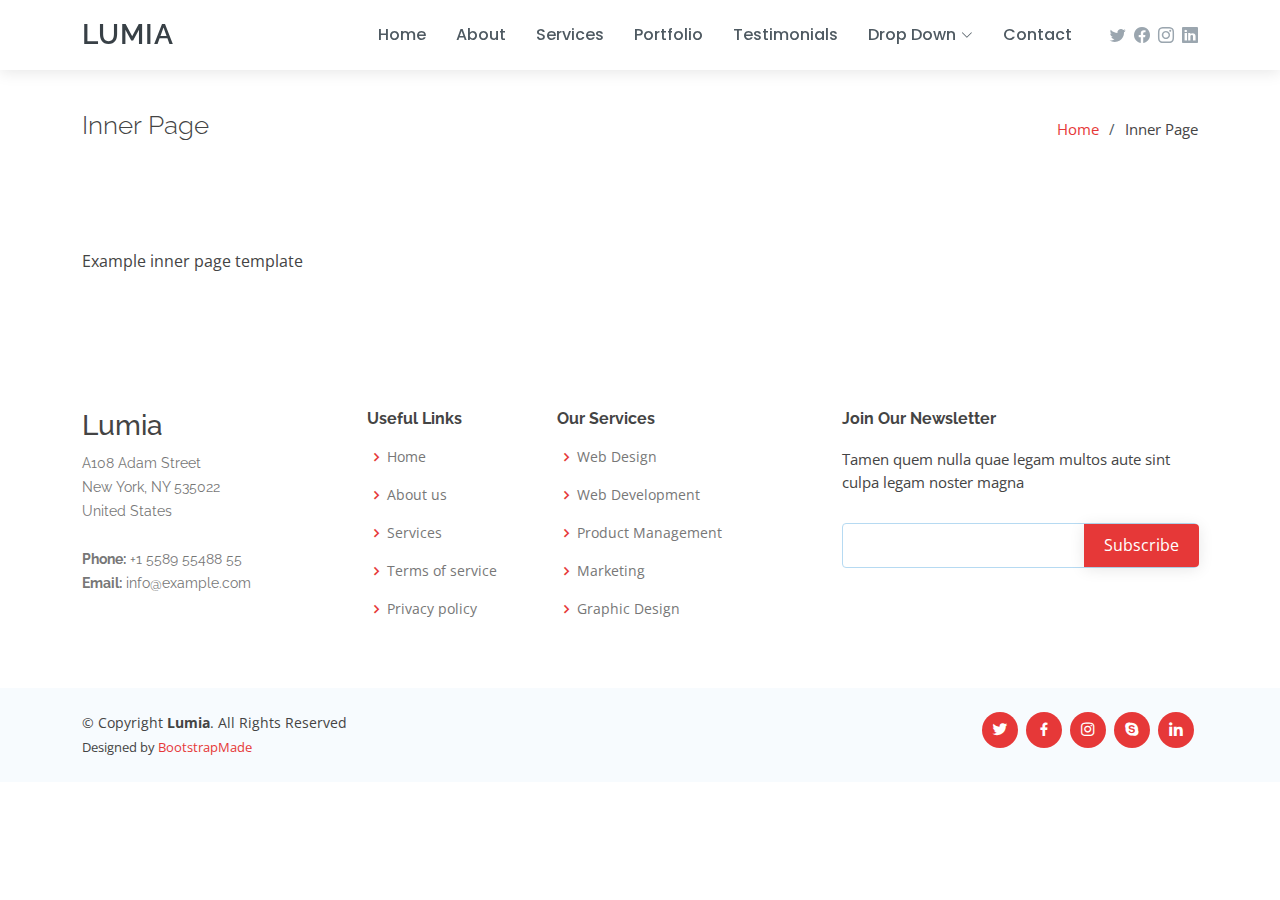
<file: inner-page.html>
<!DOCTYPE html>
<html lang="en">

<head>
  <meta charset="utf-8">
  <meta content="width=device-width, initial-scale=1.0" name="viewport">

  <title>Inner Page - Lumia Bootstrap Template</title>
  <meta content="" name="description">
  <meta content="" name="keywords">

  <!-- Favicons -->
  <link href="assets/img/favicon.png" rel="icon">
  <link href="assets/img/apple-touch-icon.png" rel="apple-touch-icon">

  <!-- Google Fonts -->
  <link href="https://fonts.googleapis.com/css?family=Open+Sans:300,300i,400,400i,600,600i,700,700i|Raleway:300,300i,400,400i,500,500i,600,600i,700,700i|Poppins:300,300i,400,400i,500,500i,600,600i,700,700i" rel="stylesheet">

  <!-- Vendor CSS Files -->
  <link href="assets/vendor/bootstrap/css/bootstrap.min.css" rel="stylesheet">
  <link href="assets/vendor/bootstrap-icons/bootstrap-icons.css" rel="stylesheet">
  <link href="assets/vendor/boxicons/css/boxicons.min.css" rel="stylesheet">
  <link href="assets/vendor/glightbox/css/glightbox.min.css" rel="stylesheet">
  <link href="assets/vendor/swiper/swiper-bundle.min.css" rel="stylesheet">

  <!-- Template Main CSS File -->
  <link href="assets/css/style.css" rel="stylesheet">

  <!-- =======================================================
  * Template Name: Lumia - v4.7.0
  * Template URL: https://bootstrapmade.com/lumia-bootstrap-business-template/
  * Author: BootstrapMade.com
  * License: https://bootstrapmade.com/license/
  ======================================================== -->
</head>

<body>

  <!-- ======= Header ======= -->
  <header id="header" class="fixed-top d-flex align-items-center">
    <div class="container d-flex align-items-center">

      <div class="logo me-auto">
        <h1><a href="index.html">Lumia</a></h1>
        <!-- Uncomment below if you prefer to use an image logo -->
        <!-- <a href="index.html"><img src="assets/img/logo.png" alt="" class="img-fluid"></a>-->
      </div>

      <nav id="navbar" class="navbar order-last order-lg-0">
        <ul>
          <li><a class="nav-link scrollto " href="#hero">Home</a></li>
          <li><a class="nav-link scrollto" href="#about">About</a></li>
          <li><a class="nav-link scrollto" href="#services">Services</a></li>
          <li><a class="nav-link scrollto " href="#portfolio">Portfolio</a></li>
          <li><a class="nav-link scrollto" href="#testimonials">Testimonials</a></li>
          <li class="dropdown"><a href="#"><span>Drop Down</span> <i class="bi bi-chevron-down"></i></a>
            <ul>
              <li><a href="#">Drop Down 1</a></li>
              <li class="dropdown"><a href="#"><span>Deep Drop Down</span> <i class="bi bi-chevron-right"></i></a>
                <ul>
                  <li><a href="#">Deep Drop Down 1</a></li>
                  <li><a href="#">Deep Drop Down 2</a></li>
                  <li><a href="#">Deep Drop Down 3</a></li>
                  <li><a href="#">Deep Drop Down 4</a></li>
                  <li><a href="#">Deep Drop Down 5</a></li>
                </ul>
              </li>
              <li><a href="#">Drop Down 2</a></li>
              <li><a href="#">Drop Down 3</a></li>
              <li><a href="#">Drop Down 4</a></li>
            </ul>
          </li>
          <li><a class="nav-link scrollto" href="#contact">Contact</a></li>
        </ul>
        <i class="bi bi-list mobile-nav-toggle"></i>
      </nav><!-- .navbar -->

      <div class="header-social-links d-flex align-items-center">
        <a href="#" class="twitter"><i class="bi bi-twitter"></i></a>
        <a href="#" class="facebook"><i class="bi bi-facebook"></i></a>
        <a href="#" class="instagram"><i class="bi bi-instagram"></i></a>
        <a href="#" class="linkedin"><i class="bi bi-linkedin"></i></i></a>
      </div>

    </div>
  </header><!-- End Header -->

  <main id="main">

    <!-- ======= Breadcrumbs ======= -->
    <section class="breadcrumbs">
      <div class="container">

        <div class="d-flex justify-content-between align-items-center">
          <h2>Inner Page</h2>
          <ol>
            <li><a href="index.html">Home</a></li>
            <li>Inner Page</li>
          </ol>
        </div>

      </div>
    </section><!-- End Breadcrumbs -->

    <section class="inner-page">
      <div class="container">
        <p>
          Example inner page template
        </p>
      </div>
    </section>

  </main><!-- End #main -->

  <!-- ======= Footer ======= -->
  <footer id="footer">

    <div class="footer-top">
      <div class="container">
        <div class="row">

          <div class="col-lg-3 col-md-6 footer-contact">
            <h3>Lumia</h3>
            <p>
              A108 Adam Street <br>
              New York, NY 535022<br>
              United States <br><br>
              <strong>Phone:</strong> +1 5589 55488 55<br>
              <strong>Email:</strong> info@example.com<br>
            </p>
          </div>

          <div class="col-lg-2 col-md-6 footer-links">
            <h4>Useful Links</h4>
            <ul>
              <li><i class="bx bx-chevron-right"></i> <a href="#">Home</a></li>
              <li><i class="bx bx-chevron-right"></i> <a href="#">About us</a></li>
              <li><i class="bx bx-chevron-right"></i> <a href="#">Services</a></li>
              <li><i class="bx bx-chevron-right"></i> <a href="#">Terms of service</a></li>
              <li><i class="bx bx-chevron-right"></i> <a href="#">Privacy policy</a></li>
            </ul>
          </div>

          <div class="col-lg-3 col-md-6 footer-links">
            <h4>Our Services</h4>
            <ul>
              <li><i class="bx bx-chevron-right"></i> <a href="#">Web Design</a></li>
              <li><i class="bx bx-chevron-right"></i> <a href="#">Web Development</a></li>
              <li><i class="bx bx-chevron-right"></i> <a href="#">Product Management</a></li>
              <li><i class="bx bx-chevron-right"></i> <a href="#">Marketing</a></li>
              <li><i class="bx bx-chevron-right"></i> <a href="#">Graphic Design</a></li>
            </ul>
          </div>

          <div class="col-lg-4 col-md-6 footer-newsletter">
            <h4>Join Our Newsletter</h4>
            <p>Tamen quem nulla quae legam multos aute sint culpa legam noster magna</p>
            <form action="" method="post">
              <input type="email" name="email"><input type="submit" value="Subscribe">
            </form>
          </div>

        </div>
      </div>
    </div>

    <div class="container d-md-flex py-4">

      <div class="me-md-auto text-center text-md-start">
        <div class="copyright">
          &copy; Copyright <strong><span>Lumia</span></strong>. All Rights Reserved
        </div>
        <div class="credits">
          <!-- All the links in the footer should remain intact. -->
          <!-- You can delete the links only if you purchased the pro version. -->
          <!-- Licensing information: https://bootstrapmade.com/license/ -->
          <!-- Purchase the pro version with working PHP/AJAX contact form: https://bootstrapmade.com/lumia-bootstrap-business-template/ -->
          Designed by <a href="https://bootstrapmade.com/">BootstrapMade</a>
        </div>
      </div>
      <div class="social-links text-center text-md-right pt-3 pt-md-0">
        <a href="#" class="twitter"><i class="bx bxl-twitter"></i></a>
        <a href="#" class="facebook"><i class="bx bxl-facebook"></i></a>
        <a href="#" class="instagram"><i class="bx bxl-instagram"></i></a>
        <a href="#" class="google-plus"><i class="bx bxl-skype"></i></a>
        <a href="#" class="linkedin"><i class="bx bxl-linkedin"></i></a>
      </div>
    </div>
  </footer><!-- End Footer -->

  <a href="#" class="back-to-top d-flex align-items-center justify-content-center"><i class="bi bi-arrow-up-short"></i></a>

  <!-- Vendor JS Files -->
  <script src="assets/vendor/purecounter/purecounter.js"></script>
  <script src="assets/vendor/bootstrap/js/bootstrap.bundle.min.js"></script>
  <script src="assets/vendor/glightbox/js/glightbox.min.js"></script>
  <script src="assets/vendor/isotope-layout/isotope.pkgd.min.js"></script>
  <script src="assets/vendor/swiper/swiper-bundle.min.js"></script>
  <script src="assets/vendor/waypoints/noframework.waypoints.js"></script>
  <script src="assets/vendor/php-email-form/validate.js"></script>

  <!-- Template Main JS File -->
  <script src="assets/js/main.js"></script>

</body>

</html>
</file>
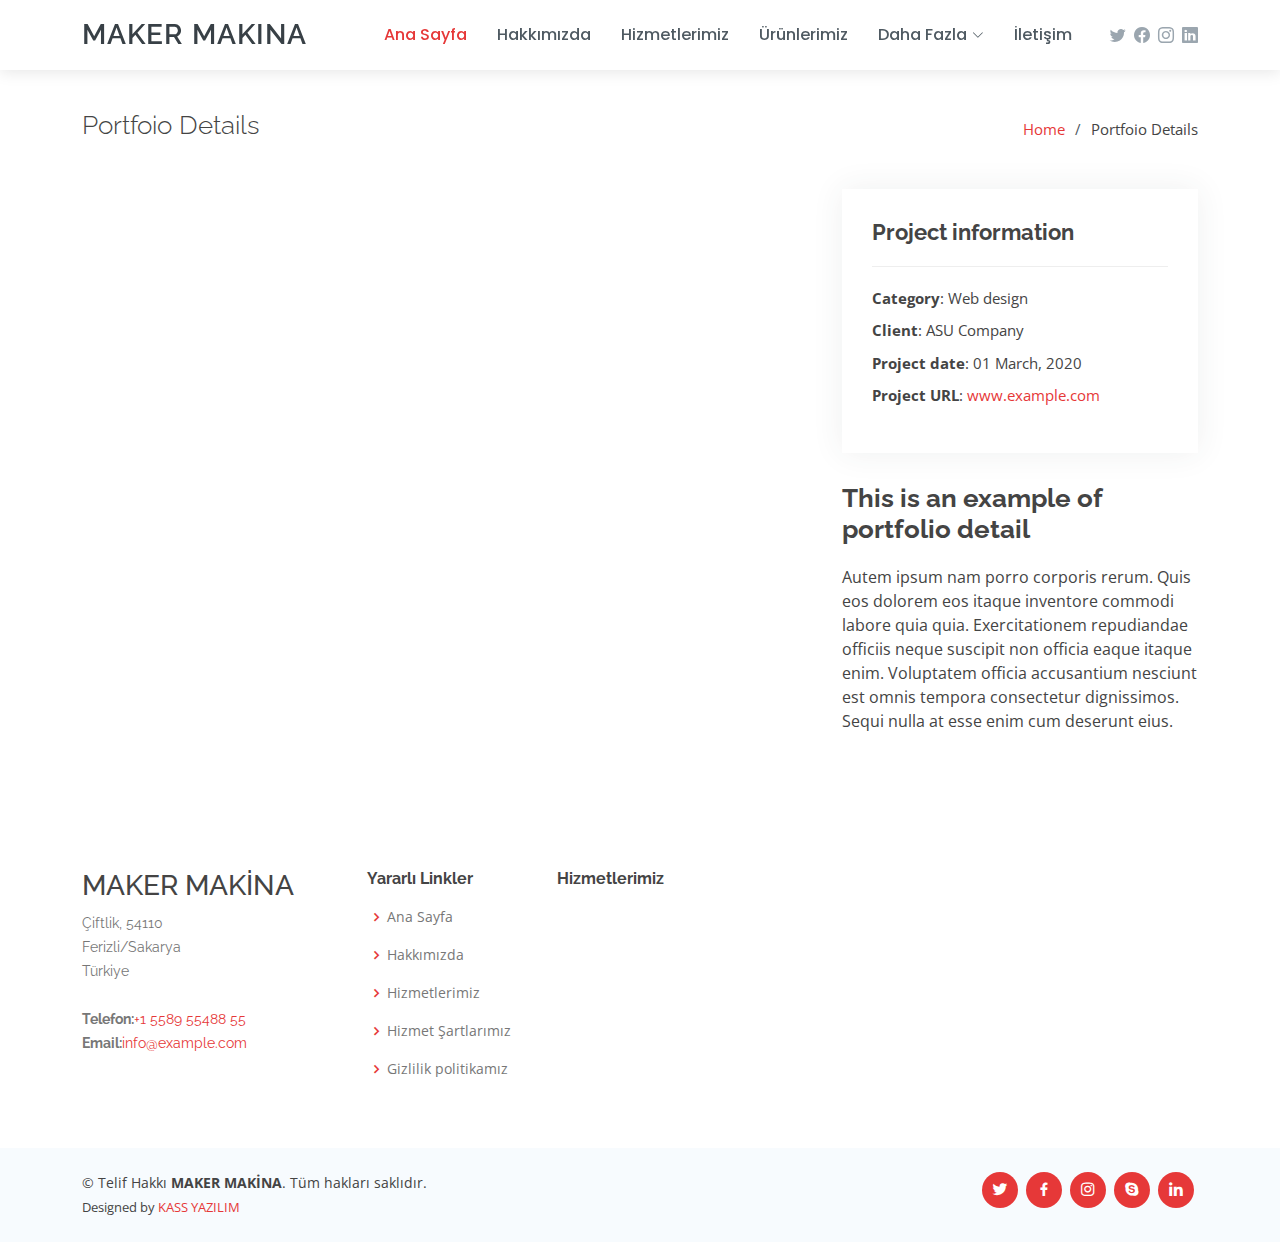
<file: portfolio-details.html>
<!DOCTYPE html>
<html lang="en">

<head>
  <meta charset="utf-8">
  <meta content="width=device-width, initial-scale=1.0" name="viewport">

  <title>Portfolio Details - Lumia Bootstrap Template</title>
  <meta content="" name="description">
  <meta content="" name="keywords">

  <!-- Favicons -->
  <link href="assets/img/favicon.png" rel="icon">
  <link href="assets/img/apple-touch-icon.png" rel="apple-touch-icon">

  <!-- Google Fonts -->
  <link href="https://fonts.googleapis.com/css?family=Open+Sans:300,300i,400,400i,600,600i,700,700i|Raleway:300,300i,400,400i,500,500i,600,600i,700,700i|Poppins:300,300i,400,400i,500,500i,600,600i,700,700i" rel="stylesheet">

  <!-- Vendor CSS Files -->
  <link href="assets/vendor/bootstrap/css/bootstrap.min.css" rel="stylesheet">
  <link href="assets/vendor/bootstrap-icons/bootstrap-icons.css" rel="stylesheet">
  <link href="assets/vendor/boxicons/css/boxicons.min.css" rel="stylesheet">
  <link href="assets/vendor/glightbox/css/glightbox.min.css" rel="stylesheet">
  <link href="assets/vendor/swiper/swiper-bundle.min.css" rel="stylesheet">

  <!-- Template Main CSS File -->
  <link href="assets/css/style.css" rel="stylesheet">

  <!-- =======================================================
  * Template Name: Lumia - v4.7.0
  * Template URL: https://bootstrapmade.com/lumia-bootstrap-business-template/
  * Author: BootstrapMade.com
  * License: https://bootstrapmade.com/license/
  ======================================================== -->
</head>

<body>

    <!-- ======= Header ======= -->
    <header id="header" class="fixed-top d-flex align-items-center">
      <div class="container d-flex align-items-center">
  
        <div class="logo me-auto">
          <h1><a href="index.html">Maker Makina</a></h1>
          <!-- Uncomment below if you prefer to use an image logo -->
          <!-- <a href="index.html"><img src="assets/img/logo.png" alt="" class="img-fluid"></a> -->
        </div>
  
        <nav id="navbar" class="navbar order-last order-lg-0">
          <ul>
            <li><a class="nav-link scrollto active" href="index.html#hero">Ana Sayfa</a></li>
            <li><a class="nav-link scrollto" href="index.html#about">Hakkımızda</a></li>
            <li><a class="nav-link scrollto" href="index.html#services">Hizmetlerimiz</a></li>
            <li><a class="nav-link scrollto " href="index.html#portfolio">Ürünlerimiz</a></li>
            <!-- <li><a class="nav-link scrollto" href="index.html#testimonials"></a></li> -->
            <li class="dropdown"><a href="#"><span>Daha Fazla</span> <i class="bi bi-chevron-down"></i></a>
              <ul>
                <li><a href="#">Drop Down 1</a></li>
                <li class="dropdown"><a href="#"><span>Deep Drop Down</span> <i class="bi bi-chevron-right"></i></a>
                  <ul>
                    <li><a href="#">Deep Drop Down 1</a></li>
                    <li><a href="#">Deep Drop Down 2</a></li>
                    <li><a href="#">Deep Drop Down 3</a></li>
                    <li><a href="#">Deep Drop Down 4</a></li>
                    <li><a href="#">Deep Drop Down 5</a></li>
                  </ul>
                </li>
                <li><a href="#">Drop Down 2</a></li>
                <li><a href="#">Drop Down 3</a></li>
                <li><a href="#">Drop Down 4</a></li>
              </ul>
            </li>
            <li><a class="nav-link scrollto" href="#contact">İletişim</a></li>
          </ul>
          <i class="bi bi-list mobile-nav-toggle"></i>
        </nav><!-- .navbar -->
  
        <div class="header-social-links d-flex align-items-center">
          <a href="#" class="twitter"><i class="bi bi-twitter"></i></a>
          <a href="#" class="facebook"><i class="bi bi-facebook"></i></a>
          <a href="#" class="instagram"><i class="bi bi-instagram"></i></a>
          <a href="#" class="linkedin"><i class="bi bi-linkedin"></i></i></a>
        </div>
  
      </div>
    </header>
    <!-- End Header -->

  <main id="main">

    <!-- ======= Breadcrumbs ======= -->
    <section id="breadcrumbs" class="breadcrumbs">
      <div class="container">

        <div class="d-flex justify-content-between align-items-center">
          <h2>Portfoio Details</h2>
          <ol>
            <li><a href="index.html">Home</a></li>
            <li>Portfoio Details</li>
          </ol>
        </div>

      </div>
    </section><!-- End Breadcrumbs -->

    <!-- ======= Portfolio Details Section ======= -->
    <section id="portfolio-details" class="portfolio-details">
      <div class="container">
        <div class="row gy-4">
          <div class="col-lg-8">
            <div class="portfolio-details-slider swiper">
              <div id="gallery" class="swiper-wrapper align-items-center">

                <!-- <div class="swiper-slide">
                  <img src="assets/img/portfolio/portfolio-1.jpg" alt="">
                </div>

                <div class="swiper-slide">
                  <img src="assets/img/portfolio/portfolio-2.jpg" alt="">
                </div>

                <div class="swiper-slide">
                  <img src="assets/img/portfolio/portfolio-3.jpg" alt="">
                </div> -->

              </div>
              <div class="swiper-pagination"></div>
            </div>
          </div>
          <div class="col-lg-4">
            <div class="portfolio-info">
              <h3>Project information</h3>
              <ul>
                <li><strong>Category</strong>: Web design</li>
                <li><strong>Client</strong>: ASU Company</li>
                <li><strong>Project date</strong>: 01 March, 2020</li>
                <li><strong>Project URL</strong>: <a href="#">www.example.com</a></li>
              </ul>
            </div>
            <div class="portfolio-description">
              <h2 id="product-title">This is an example of portfolio detail</h2>
              <p id="product-desc">
                Autem ipsum nam porro corporis rerum. Quis eos dolorem eos itaque inventore commodi labore quia quia. Exercitationem repudiandae officiis neque suscipit non officia eaque itaque enim. Voluptatem officia accusantium nesciunt est omnis tempora consectetur dignissimos. Sequi nulla at esse enim cum deserunt eius.
              </p>
            </div>
          </div>

        </div>

      </div>
    </section><!-- End Portfolio Details Section -->

  </main><!-- End #main -->

  <!-- ======= Footer ======= -->
  <footer id="footer">

    <div class="footer-top">
      <div class="container">
        <div class="row">

          <div class="col-lg-3 col-md-6 footer-contact">
            <h3>MAKER MAKİNA</h3>
            <p>
              Çiftlik, 54110 <br>
              Ferizli/Sakarya<br>
              Türkiye <br><br>
              <strong>Telefon:</strong><a href="tel:+1 5589 55488 55">+1 5589 55488 55</a><br>
              <strong>Email:</strong><a href="mailto:info@example.com">info@example.com</a><br>
            </p>
          </div>

          <div class="col-lg-2 col-md-6 footer-links">
            <h4>Yararlı Linkler</h4>
            <ul>
              <li><i class="bx bx-chevron-right"></i> <a href="#">Ana Sayfa</a></li>
              <li><i class="bx bx-chevron-right"></i> <a href="#">Hakkımızda</a></li>
              <li><i class="bx bx-chevron-right"></i> <a href="#">Hizmetlerimiz</a></li>
              <li><i class="bx bx-chevron-right"></i> <a href="#">Hizmet Şartlarımız</a></li>
              <li><i class="bx bx-chevron-right"></i> <a href="#">Gizlilik politikamız</a></li>
            </ul>
          </div>

          <div class="col-lg-3 col-md-6 footer-links">
            <h4>Hizmetlerimiz</h4>
            <ul id="services-footer">
              
            </ul>
          </div>

          <!-- <div class="col-lg-4 col-md-6 footer-newsletter">
            <h4>Join Our Newsletter</h4>
            <p>Tamen quem nulla quae legam multos aute sint culpa legam noster magna</p>
            <form action="" method="post">
              <input type="email" name="email"><input type="submit" value="Subscribe">
            </form>
          </div> -->

        </div>
      </div>
    </div>

    <div class="container d-md-flex py-4">

      <div class="me-md-auto text-center text-md-start">
        <div class="copyright">
          &copy; Telif Hakkı <strong><span>MAKER MAKİNA</span></strong>. Tüm hakları saklıdır.
        </div>
        <div class="credits">
          <!-- All the links in the footer should remain intact. -->
          <!-- You can delete the links only if you purchased the pro version. -->
          <!-- Licensing information: https://bootstrapmade.com/license/ -->
          <!-- Purchase the pro version with working PHP/AJAX contact form: https://bootstrapmade.com/lumia-bootstrap-business-template/ -->
          Designed by <a href="https://bootstrapmade.com/">KASS YAZILIM</a>
        </div>
      </div>
      <div class="social-links text-center text-md-right pt-3 pt-md-0">
        <a href="#" class="twitter"><i class="bx bxl-twitter"></i></a>
        <a href="#" class="facebook"><i class="bx bxl-facebook"></i></a>
        <a href="#" class="instagram"><i class="bx bxl-instagram"></i></a>
        <a href="#" class="google-plus"><i class="bx bxl-skype"></i></a>
        <a href="#" class="linkedin"><i class="bx bxl-linkedin"></i></a>
      </div>
    </div>
  </footer><!-- End Footer -->

  <a href="#" class="back-to-top d-flex align-items-center justify-content-center"><i class="bi bi-arrow-up-short"></i></a>

  <!-- Vendor JS Files -->
  <script src="assets/vendor/purecounter/purecounter.js"></script>
  <script src="assets/vendor/bootstrap/js/bootstrap.bundle.min.js"></script>
  <script src="assets/vendor/glightbox/js/glightbox.min.js"></script>
  <script src="assets/vendor/isotope-layout/isotope.pkgd.min.js"></script>
  <script src="assets/vendor/swiper/swiper-bundle.min.js"></script>
  <script src="assets/vendor/waypoints/noframework.waypoints.js"></script>
  <script src="assets/vendor/php-email-form/validate.js"></script>

  <!-- Template Main JS File -->
  <!-- <script type="module" src="assets/js/main.js"></script> -->
  <script type="module">
    import * as static_info from './assets/js/static.js';
    new Swiper('.portfolio-details-slider', {
    speed: 400,
    loop: true,
    autoplay: {
      delay: 5000,
      disableOnInteraction: false
    },
    pagination: {
      el: '.swiper-pagination',
      type: 'bullets',
      clickable: true
    }
  });
    const params = new URLSearchParams(window.location.search);
    const id = Number.parseInt(params.get('id'));
    const productTitle = document.getElementById('product-title');
    const productDesc = document.getElementById('product-desc');
    const gallery = document.getElementById('gallery');
    const productDetail = static_info.products[id - 1].detail;
    productTitle.innerText = productDetail.title;
    productDesc.innerText = productDetail.desc;
    
    productDetail.imgs.forEach(h => {
    const el = document.createElement('div');
    el.className = 'swiper-slide';
    // el.style = `background:"url('assets/img/hero-bg/${h.bg}') center center;"`
    el.innerHTML = `<img src="${h}" alt="">`;
    gallery.appendChild(el);
  });
  
  </script>
</body>

</html>
</file>
<file: assets/css/style.css>
/**
* Template Name: Lumia - v4.7.0
* Template URL: https://bootstrapmade.com/lumia-bootstrap-business-template/
* Author: BootstrapMade.com
* License: https://bootstrapmade.com/license/
*/

/*--------------------------------------------------------------
# General
--------------------------------------------------------------*/
:root {
  --blue: #1e90ff;
  --white: #ffffff;
  --main-color: #e63838;
}

body {
  font-family: "Open Sans", sans-serif;
  color: #444444;
}

a {
  color: var(--main-color);
  text-decoration: none;
}

a:hover {
  color: #5faee3;
  text-decoration: none;
}

h1, h2, h3, h4, h5, h6 {
  font-family: "Raleway", sans-serif;
}

/*--------------------------------------------------------------
# Back to top button
--------------------------------------------------------------*/
.back-to-top {
  position: fixed;
  visibility: hidden;
  opacity: 0;
  right: 15px;
  bottom: 15px;
  z-index: 996;
  background: var(--main-color);
  width: 40px;
  height: 40px;
  border-radius: 4px;
  transition: all 0.4s;
}
.back-to-top i {
  font-size: 28px;
  color: #fff;
  line-height: 0;
}
.back-to-top:hover {
  background: #57aae1;
  color: #fff;
}
.back-to-top.active {
  visibility: visible;
  opacity: 1;
}

/*--------------------------------------------------------------
# Header
--------------------------------------------------------------*/
#header {
  height: 70px;
  transition: all 0.5s;
  z-index: 997;
  transition: all 0.5s;
  background: #fff;
  box-shadow: 0px 2px 15px rgba(0, 0, 0, 0.1);
}
#header .logo h1 {
  font-size: 28px;
  margin: 0;
  font-weight: 600;
  letter-spacing: 1px;
  text-transform: uppercase;
  color: #384046;
  /* color: var(--main-color); */
}
#header .logo h1 a, #header .logo h1 a:hover {
  color: #384046;
  text-decoration: none;
}
#header .logo img {
  max-height: 40px;
}

/*--------------------------------------------------------------
# Header Social Links
--------------------------------------------------------------*/
.header-social-links {
  margin: 0 0 0 30px;
}
.header-social-links a {
  color: #9ba6af;
  padding-left: 8px;
  display: inline-block;
  line-height: 0px;
  transition: 0.3s;
}
.header-social-links a i {
  line-height: 0;
}
.header-social-links a:hover {
  color: var(--main-color);
}
@media (max-width: 768px) {
  .header-social-links {
    margin: 0 15px 0 0;
  }
}

/*--------------------------------------------------------------
# Navigation Menu
--------------------------------------------------------------*/
/**
* Desktop Navigation 
*/
.navbar {
  padding: 0;
}
.navbar ul {
  margin: 0;
  padding: 0;
  display: flex;
  list-style: none;
  align-items: center;
}
.navbar li {
  position: relative;
}
.navbar a, .navbar a:focus {
  display: flex;
  align-items: center;
  justify-content: space-between;
  padding: 10px 0 10px 30px;
  font-family: "Poppins", sans-serif;
  font-size: 16px;
  font-weight: 500;
  color: #4f5a62;
  white-space: nowrap;
  transition: 0.3s;
}
.navbar a i, .navbar a:focus i {
  font-size: 12px;
  line-height: 0;
  margin-left: 5px;
}
.navbar a:hover, .navbar .active, .navbar .active:focus, .navbar li:hover > a {
  color: var(--main-color);
}
.navbar .dropdown ul {
  display: block;
  position: absolute;
  left: 14px;
  top: calc(100% + 30px);
  margin: 0;
  padding: 10px 0;
  z-index: 99;
  opacity: 0;
  visibility: hidden;
  background: #fff;
  box-shadow: 0px 0px 30px rgba(127, 137, 161, 0.25);
  transition: 0.3s;
}
.navbar .dropdown ul li {
  min-width: 200px;
}
.navbar .dropdown ul a {
  padding: 10px 20px;
  font-size: 14px;
  font-weight: 400;
  color: #21262a;
}
.navbar .dropdown ul a i {
  font-size: 12px;
}
.navbar .dropdown ul a:hover, .navbar .dropdown ul .active:hover, .navbar .dropdown ul li:hover > a {
  color: var(--main-color);
}
.navbar .dropdown:hover > ul {
  opacity: 1;
  top: 100%;
  visibility: visible;
}
.navbar .dropdown .dropdown ul {
  top: 0;
  left: calc(100% - 30px);
  visibility: hidden;
}
.navbar .dropdown .dropdown:hover > ul {
  opacity: 1;
  top: 0;
  left: 100%;
  visibility: visible;
}
@media (max-width: 1366px) {
  .navbar .dropdown .dropdown ul {
    left: -90%;
  }
  .navbar .dropdown .dropdown:hover > ul {
    left: -100%;
  }
}

/**
* Mobile Navigation 
*/
.mobile-nav-toggle {
  color: #384046;
  font-size: 28px;
  cursor: pointer;
  display: none;
  line-height: 0;
  transition: 0.5s;
}
.mobile-nav-toggle.bi-x {
  color: #fff;
}

@media (max-width: 991px) {
  .mobile-nav-toggle {
    display: block;
  }

  .navbar ul {
    display: none;
  }
}
.navbar-mobile {
  position: fixed;
  overflow: hidden;
  top: 0;
  right: 0;
  left: 0;
  bottom: 0;
  background: rgba(33, 38, 42, 0.9);
  transition: 0.3s;
  z-index: 999;
}
.navbar-mobile .mobile-nav-toggle {
  position: absolute;
  top: 15px;
  right: 15px;
}
.navbar-mobile ul {
  display: block;
  position: absolute;
  top: 55px;
  right: 15px;
  bottom: 15px;
  left: 15px;
  padding: 10px 0;
  background-color: #fff;
  overflow-y: auto;
  transition: 0.3s;
}
.navbar-mobile a, .navbar-mobile a:focus {
  padding: 10px 20px;
  font-size: 15px;
  color: #384046;
}
.navbar-mobile a:hover, .navbar-mobile .active, .navbar-mobile li:hover > a {
  color: var(--main-color);
}
.navbar-mobile .getstarted, .navbar-mobile .getstarted:focus {
  margin: 15px;
}
.navbar-mobile .dropdown ul {
  position: static;
  display: none;
  margin: 10px 20px;
  padding: 10px 0;
  z-index: 99;
  opacity: 1;
  visibility: visible;
  background: #fff;
  box-shadow: 0px 0px 30px rgba(127, 137, 161, 0.25);
}
.navbar-mobile .dropdown ul li {
  min-width: 200px;
}
.navbar-mobile .dropdown ul a {
  padding: 10px 20px;
}
.navbar-mobile .dropdown ul a i {
  font-size: 12px;
}
.navbar-mobile .dropdown ul a:hover, .navbar-mobile .dropdown ul .active:hover, .navbar-mobile .dropdown ul li:hover > a {
  color: var(--main-color);
}
.navbar-mobile .dropdown > .dropdown-active {
  display: block;
}

/*--------------------------------------------------------------
# Hero Section
--------------------------------------------------------------*/
.hero {
  width: 100%;
  height: 60vh;
  /* background: url("../img/hero-bg/hero-bg-3.JPG") center center; */
  background-size: cover;
  position: relative;
  margin-top: 70px;
  padding: 0;
}
.hero:before {
  content: "";
  background: rgba(56, 64, 70, 0.7);
  position: absolute;
  bottom: 0;
  top: 0;
  left: 0;
  right: 0;
}
.hero .container {
  z-index: 2;
}
.hero h1 {
  margin: 0 0 10px 0;
  font-size: 48px;
  font-weight: 700;
  line-height: 56px;
  color: #fff;
}
.hero h1 span {
  border-bottom: 4px solid var(--main-color);
}
.hero h2 {
  color: rgba(255, 255, 255, 0.8);
  margin-bottom: 30px;
  font-size: 24px;
}
.hero .btn-get-started {
  font-family: "Poppins", sans-serif;
  font-weight: 400;
  font-size: 13px;
  letter-spacing: 2px;
  display: inline-block;
  padding: 12px 28px;
  border-radius: 4px;
  transition: ease-in-out 0.3s;
  color: #fff;
  background: var(--main-color);
  text-transform: uppercase;
}
.hero .btn-get-started:hover {
  background: #4ea5e0;
}
@media (max-width: 992px) {
  .hero {
    height: calc(100vh - 70px);
  }
}
@media (max-width: 768px) {
  .hero h1 {
    font-size: 30px;
    line-height: 36px;
  }
  .hero h2 {
    font-size: 18px;
    line-height: 24px;
    margin-bottom: 30px;
  }
}

/*--------------------------------------------------------------
# Sections General
--------------------------------------------------------------*/
section {
  padding: 60px 0;
}

.section-bg {
  background-color: #f7fbfe;
}

.section-title {
  text-align: center;
  padding-bottom: 30px;
}
.section-title h2 {
  font-size: 32px;
  font-weight: 600;
  margin-bottom: 20px;
  padding-bottom: 20px;
  position: relative;
}
.section-title h2::before {
  content: "";
  position: absolute;
  display: block;
  width: 120px;
  height: 1px;
  background: #ddd;
  bottom: 1px;
  left: calc(50% - 60px);
}
.section-title h2::after {
  content: "";
  position: absolute;
  display: block;
  width: 40px;
  height: 3px;
  background: var(--main-color);
  bottom: 0;
  left: calc(50% - 20px);
}
.section-title p {
  margin-bottom: 0;
}

/*--------------------------------------------------------------
# What We Do
--------------------------------------------------------------*/
.what-we-do .icon-box {
  text-align: center;
  padding: 30px 20px;
  transition: all ease-in-out 0.3s;
  background: #fff;
}
.what-we-do .icon-box .icon {
  margin: 0 auto;
  width: 64px;
  height: 64px;
  background: #eaf4fb;
  border-radius: 50px;
  display: flex;
  align-items: center;
  justify-content: center;
  margin-bottom: 20px;
  transition: ease-in-out 0.3s;
}
.what-we-do .icon-box .icon i {
  color: var(--main-color);
  font-size: 28px;
}
.what-we-do .icon-box h4 {
  font-weight: 700;
  margin-bottom: 15px;
  font-size: 24px;
}
.what-we-do .icon-box h4 a {
  color: #384046;
  transition: ease-in-out 0.3s;
}
.what-we-do .icon-box p {
  line-height: 24px;
  font-size: 14px;
  margin-bottom: 0;
}
.what-we-do .icon-box:hover {
  border-color: #fff;
  box-shadow: 0px 0 25px 0 rgba(0, 0, 0, 0.1);
}
.what-we-do .icon-box:hover h4 a, .what-we-do .icon-box:hover .icon i {
  color: var(--main-color);
}

/*--------------------------------------------------------------
# About
--------------------------------------------------------------*/
.about {
  padding: 10px 0;
}
.about h3 {
  font-weight: 600;
  font-size: 32px;
}
.about ul {
  list-style: none;
  padding: 0;
  font-size: 15px;
}
.about ul li + li {
  margin-top: 10px;
}
.about ul li {
  position: relative;
  padding-left: 26px;
}
.about ul i {
  position: absolute;
  left: 0;
  top: 0;
  font-size: 22px;
  color: var(--main-color);
}
.about .icon-boxes {
  padding-top: 10px;
}
.about .icon-boxes h4 {
  font-size: 20px;
  font-weight: 700;
  margin-top: 5px;
}
.about .icon-boxes i {
  font-size: 48px;
  color: var(--main-color);
}
.about .icon-boxes p {
  font-size: 15px;
  color: #848484;
}

/*--------------------------------------------------------------
# Skills
--------------------------------------------------------------*/
.skills .progress {
  height: 60px;
  display: block;
  background: none;
  border-radius: 0;
}
.skills .progress .skill {
  padding: 10px 0;
  margin: 0 0 6px 0;
  text-transform: uppercase;
  display: block;
  font-weight: 600;
  font-family: "Poppins", sans-serif;
  color: #384046;
}
.skills .progress .skill .val {
  float: right;
  font-style: normal;
}
.skills .progress-bar-wrap {
  background: #e8eaec;
}
.skills .progress-bar {
  width: 1px;
  height: 10px;
  transition: 0.9s;
  background-color: #5faee3;
}

/*--------------------------------------------------------------
# Counts
--------------------------------------------------------------*/
.counts {
  background: white;
  padding: 30px 0 40px 0;
}
.counts .count-box {
  padding: 30px 30px 25px 30px;
  width: 100%;
  position: relative;
  text-align: center;
  background: #fff;
}
.counts .count-box i {
  position: absolute;
  top: -25px;
  left: 50%;
  transform: translateX(-50%);
  font-size: 20px;
  background: var(--main-color);
  padding: 12px;
  color: #fff;
  border-radius: 50px;
  display: inline-flex;
  align-items: center;
  justify-content: center;
  width: 48px;
  height: 48px;
}
.counts .count-box span {
  font-size: 36px;
  display: block;
  font-weight: 600;
  color: #124364;
}
.counts .count-box p {
  padding: 0;
  margin: 0;
  font-family: "Raleway", sans-serif;
  font-size: 14px;
}

/*--------------------------------------------------------------
# Services
--------------------------------------------------------------*/
.services .icon-box {
  padding: 30px;
  border-radius: 6px;
  background: #fff;
  transition: ease-in-out 0.3s;
}
.services .icon-box i {
  float: left;
  color: var(--main-color);
  font-size: 40px;
  line-height: 0;
}
.services .icon-box h4 {
  margin-left: 70px;
  font-weight: 700;
  margin-bottom: 15px;
  font-size: 18px;
}
.services .icon-box h4 a {
  color: #384046;
  transition: 0.3s;
}
.services .icon-box p {
  margin-left: 70px;
  line-height: 24px;
  font-size: 14px;
}
.services .icon-box:hover {
  box-shadow: 0px 2px 22px rgba(0, 0, 0, 0.08);
}
.services .icon-box:hover h4 a {
  color: var(--main-color);
}

/*--------------------------------------------------------------
# Portfolio
--------------------------------------------------------------*/
.portfolio {
  padding: 60px 0;
}
.portfolio #portfolio-flters {
  padding: 0;
  margin: 0 0 35px 0;
  list-style: none;
  text-align: center;
}
.portfolio #portfolio-flters li {
  cursor: pointer;
  margin: 0 15px 15px 0;
  display: inline-block;
  padding: 10px 20px;
  font-size: 12px;
  line-height: 20px;
  color: #444444;
  border-radius: 4px;
  text-transform: uppercase;
  background: #fff;
  margin-bottom: 5px;
  transition: all 0.3s ease-in-out;
}
.portfolio #portfolio-flters li:hover, .portfolio #portfolio-flters li.filter-active {
  background: var(--main-color);
  color: #fff;
}
.portfolio #portfolio-flters li:last-child {
  margin-right: 0;
}
.portfolio .portfolio-wrap {
  box-shadow: 0px 2px 12px rgba(0, 0, 0, 0.08);
  transition: 0.3s;
}
.portfolio .portfolio-wrap:hover {
  box-shadow: 0px 4px 14px rgba(0, 0, 0, 0.16);
}
.portfolio .portfolio-item {
  position: relative;
  height: 360px;
  overflow: hidden;
}
.portfolio .portfolio-item figure {
  background: #000;
  overflow: hidden;
  height: 240px;
  position: relative;
  border-radius: 4px 4px 0 0;
  margin: 0;
}
.portfolio .portfolio-item figure:hover img {
  opacity: 0.4;
  transition: 0.4s;
}
.portfolio .portfolio-item figure .link-preview, .portfolio .portfolio-item figure .link-details {
  position: absolute;
  display: flex;
  align-items: center;
  justify-content: center;
  opacity: 0;
  line-height: 0;
  text-align: center;
  width: 36px;
  height: 36px;
  background: #fff;
  border-radius: 50%;
  transition: all 0.2s linear;
  overflow: hidden;
  font-size: 20px;
}
.portfolio .portfolio-item figure .link-preview i, .portfolio .portfolio-item figure .link-details i {
  color: #384046;
  line-height: 0;
}
.portfolio .portfolio-item figure .link-preview:hover, .portfolio .portfolio-item figure .link-details:hover {
  background: var(--main-color);
}
.portfolio .portfolio-item figure .link-preview:hover i, .portfolio .portfolio-item figure .link-details:hover i {
  color: #fff;
}
.portfolio .portfolio-item figure .link-preview {
  left: calc(50% - 38px);
  top: calc(50% - 18px);
}
.portfolio .portfolio-item figure .link-details {
  right: calc(50% - 38px);
  top: calc(50% - 18px);
}
.portfolio .portfolio-item figure:hover .link-preview {
  opacity: 1;
  left: calc(50% - 44px);
}
.portfolio .portfolio-item figure:hover .link-details {
  opacity: 1;
  right: calc(50% - 44px);
}
.portfolio .portfolio-item .portfolio-info {
  background: #fff;
  text-align: center;
  padding: 30px;
  height: 90px;
  border-radius: 0 0 3px 3px;
}
.portfolio .portfolio-item .portfolio-info h4 {
  font-size: 18px;
  line-height: 1px;
  font-weight: 700;
  margin-bottom: 18px;
  padding-bottom: 0;
}
.portfolio .portfolio-item .portfolio-info h4 a {
  color: #333;
}
.portfolio .portfolio-item .portfolio-info h4 a:hover {
  color: var(--main-color);
}
.portfolio .portfolio-item .portfolio-info p {
  padding: 0;
  margin: 0;
  color: #b8b8b8;
  font-weight: 500;
  font-size: 14px;
  text-transform: uppercase;
}

/*--------------------------------------------------------------
# Portfolio Details
--------------------------------------------------------------*/
.portfolio-details {
  padding-top: 0;
}
.portfolio-details .portfolio-details-slider img {
  width: 100%;
}
.portfolio-details .portfolio-details-slider .swiper-pagination {
  margin-top: 20px;
  position: relative;
}
.portfolio-details .portfolio-details-slider .swiper-pagination .swiper-pagination-bullet {
  width: 12px;
  height: 12px;
  background-color: #fff;
  opacity: 1;
  border: 1px solid var(--main-color);
}
.portfolio-details .portfolio-details-slider .swiper-pagination .swiper-pagination-bullet-active {
  background-color: var(--main-color);
}
.portfolio-details .portfolio-info {
  padding: 30px;
  box-shadow: 0px 0 30px rgba(56, 64, 70, 0.08);
}
.portfolio-details .portfolio-info h3 {
  font-size: 22px;
  font-weight: 700;
  margin-bottom: 20px;
  padding-bottom: 20px;
  border-bottom: 1px solid #eee;
}
.portfolio-details .portfolio-info ul {
  list-style: none;
  padding: 0;
  font-size: 15px;
}
.portfolio-details .portfolio-info ul li + li {
  margin-top: 10px;
}
.portfolio-details .portfolio-description {
  padding-top: 30px;
}
.portfolio-details .portfolio-description h2 {
  font-size: 26px;
  font-weight: 700;
  margin-bottom: 20px;
}
.portfolio-details .portfolio-description p {
  padding: 0;
}

/*--------------------------------------------------------------
# Testimonials
--------------------------------------------------------------*/
.testimonials .testimonials-carousel, .testimonials .testimonials-slider {
  overflow: hidden;
}
.testimonials .testimonial-item {
  box-sizing: content-box;
  padding: 30px 30px 0 30px;
  margin: 30px 15px;
  text-align: center;
  min-height: 350px;
  box-shadow: 0px 2px 12px rgba(0, 0, 0, 0.08);
  background: #fff;
}
.testimonials .testimonial-item .testimonial-img {
  width: 90px;
  border-radius: 50%;
  border: 4px solid #fff;
  margin: 0 auto;
}
.testimonials .testimonial-item h3 {
  font-size: 18px;
  font-weight: bold;
  margin: 10px 0 5px 0;
  color: #111;
}
.testimonials .testimonial-item h4 {
  font-size: 14px;
  color: #999;
  margin: 0;
}
.testimonials .testimonial-item .quote-icon-left, .testimonials .testimonial-item .quote-icon-right {
  color: #e1f0fa;
  font-size: 26px;
}
.testimonials .testimonial-item .quote-icon-left {
  display: inline-block;
  left: -5px;
  position: relative;
}
.testimonials .testimonial-item .quote-icon-right {
  display: inline-block;
  right: -5px;
  position: relative;
  top: 10px;
}
.testimonials .testimonial-item p {
  font-style: italic;
  margin: 0 auto 15px auto;
}
.testimonials .swiper-pagination {
  margin-top: 20px;
  position: relative;
}
.testimonials .swiper-pagination .swiper-pagination-bullet {
  width: 12px;
  height: 12px;
  background-color: #fff;
  opacity: 1;
  border: 1px solid var(--main-color);
}
.testimonials .swiper-pagination .swiper-pagination-bullet-active {
  background-color: var(--main-color);
}

/*--------------------------------------------------------------
# Team
--------------------------------------------------------------*/
.team .member {
  text-align: center;
  margin-bottom: 20px;
  box-shadow: 0px 0px 12px 0px rgba(0, 0, 0, 0.1);
  padding: 30px 20px;
  background: #fff;
}
.team .member img {
  max-width: 60%;
  border-radius: 50%;
  margin: 0 0 30px 0;
}
.team .member h4 {
  font-weight: 700;
  margin-bottom: 2px;
  font-size: 18px;
}
.team .member span {
  font-style: italic;
  display: block;
  font-size: 13px;
}
.team .member p {
  padding-top: 10px;
  font-size: 14px;
  font-style: italic;
  color: #aaaaaa;
}
.team .member .social {
  margin-top: 15px;
}
.team .member .social a {
  color: #919191;
  transition: 0.3s;
}
.team .member .social a:hover {
  color: var(--main-color);
}
.team .member .social i {
  font-size: 18px;
  margin: 0 2px;
}

/*--------------------------------------------------------------
# Contact
--------------------------------------------------------------*/
.contact .info-wrap {
  padding: 30px;
  background: #fff;
  border-radius: 4px;
}
.contact .info i {
  font-size: 20px;
  color: var(--main-color);
  float: left;
  width: 44px;
  height: 44px;
  background: #eaf4fb;
  display: flex;
  justify-content: center;
  align-items: center;
  border-radius: 50px;
  transition: all 0.3s ease-in-out;
}
.contact .info h4 {
  padding: 0 0 0 60px;
  font-size: 22px;
  font-weight: 600;
  margin-bottom: 5px;
  color: #384046;
}
.contact .info p {
  padding: 0 0 0 60px;
  margin-bottom: 0;
  font-size: 14px;
  color: #65747f;
}
.contact .info:hover i {
  background: var(--main-color);
  color: #fff;
}
.contact .php-email-form {
  width: 100%;
  padding: 30px;
  background: #fff;
  border-radius: 4px;
}
.contact .php-email-form .form-group {
  padding-bottom: 8px;
}
.contact .php-email-form .validate {
  display: none;
  color: red;
  margin: 0 0 15px 0;
  font-weight: 400;
  font-size: 13px;
}
.contact .php-email-form .error-message {
  display: none;
  color: #fff;
  background: #ed3c0d;
  text-align: left;
  padding: 15px;
  font-weight: 600;
}
.contact .php-email-form .error-message br + br {
  margin-top: 25px;
}
.contact .php-email-form .sent-message {
  display: none;
  color: #fff;
  background: #18d26e;
  text-align: center;
  padding: 15px;
  font-weight: 600;
}
.contact .php-email-form .loading {
  display: none;
  background: #fff;
  text-align: center;
  padding: 15px;
}
.contact .php-email-form .loading:before {
  content: "";
  display: inline-block;
  border-radius: 50%;
  width: 24px;
  height: 24px;
  margin: 0 10px -6px 0;
  border: 3px solid #18d26e;
  border-top-color: #eee;
  -webkit-animation: animate-loading 1s linear infinite;
  animation: animate-loading 1s linear infinite;
}
.contact .php-email-form input, .contact .php-email-form textarea {
  border-radius: 0;
  box-shadow: none;
  font-size: 14px;
}
.contact .php-email-form input {
  height: 44px;
}
.contact .php-email-form textarea {
  padding: 10px 12px;
}
.contact .php-email-form button[type=submit] {
  background: var(--main-color);
  border: 0;
  padding: 10px 24px;
  color: #fff;
  transition: 0.4s;
  border-radius: 4px;
}
.contact .php-email-form button[type=submit]:hover {
  background: #5faee3;
}
@-webkit-keyframes animate-loading {
  0% {
    transform: rotate(0deg);
  }
  100% {
    transform: rotate(360deg);
  }
}
@keyframes animate-loading {
  0% {
    transform: rotate(0deg);
  }
  100% {
    transform: rotate(360deg);
  }
}

/*--------------------------------------------------------------
# Breadcrumbs
--------------------------------------------------------------*/
.breadcrumbs {
  padding: 40px 0;
  margin-top: 70px;
}
.breadcrumbs h2 {
  font-size: 26px;
  font-weight: 300;
}
.breadcrumbs ol {
  display: flex;
  flex-wrap: wrap;
  list-style: none;
  padding: 0;
  margin: 0;
  font-size: 15px;
}
.breadcrumbs ol li + li {
  padding-left: 10px;
}
.breadcrumbs ol li + li::before {
  display: inline-block;
  padding-right: 10px;
  color: #4f5a62;
  content: "/";
}
@media (max-width: 768px) {
  .breadcrumbs .d-flex {
    display: block !important;
  }
  .breadcrumbs ol {
    display: block;
  }
  .breadcrumbs ol li {
    display: inline-block;
  }
}

/*--------------------------------------------------------------
# Footer
--------------------------------------------------------------*/
#footer {
  color: #444444;
  font-size: 14px;
  background: #f7fbfe;
}
#footer .footer-top {
  padding: 60px 0 30px 0;
  background: #fff;
}
#footer .footer-top .footer-contact {
  margin-bottom: 30px;
}
#footer .footer-top .footer-contact h4 {
  font-size: 22px;
  margin: 0 0 30px 0;
  padding: 2px 0 2px 0;
  line-height: 1;
  font-weight: 700;
}
#footer .footer-top .footer-contact p {
  font-size: 14px;
  line-height: 24px;
  margin-bottom: 0;
  font-family: "Raleway", sans-serif;
  color: #777777;
}
#footer .footer-top h4 {
  font-size: 16px;
  font-weight: bold;
  color: #444444;
  position: relative;
  padding-bottom: 12px;
}
#footer .footer-top .footer-links {
  margin-bottom: 30px;
}
#footer .footer-top .footer-links ul {
  list-style: none;
  padding: 0;
  margin: 0;
}
#footer .footer-top .footer-links ul i {
  padding-right: 2px;
  color: var(--main-color);
  font-size: 18px;
  line-height: 1;
}
#footer .footer-top .footer-links ul li {
  padding: 10px 0;
  display: flex;
  align-items: center;
}
#footer .footer-top .footer-links ul li:first-child {
  padding-top: 0;
}
#footer .footer-top .footer-links ul a {
  color: #777777;
  transition: 0.3s;
  display: inline-block;
  line-height: 1;
}
#footer .footer-top .footer-links ul a:hover {
  text-decoration: none;
  color: var(--main-color);
}
#footer .footer-newsletter {
  font-size: 15px;
}
#footer .footer-newsletter h4 {
  font-size: 16px;
  font-weight: bold;
  color: #444444;
  position: relative;
  padding-bottom: 12px;
}
#footer .footer-newsletter form {
  margin-top: 30px;
  background: #fff;
  padding: 6px 10px;
  position: relative;
  border-radius: 4px;
  text-align: left;
  border: 1px solid #b6daf2;
}
#footer .footer-newsletter form input[type=email] {
  border: 0;
  padding: 4px 8px;
  width: calc(100% - 100px);
}
#footer .footer-newsletter form input[type=submit] {
  position: absolute;
  top: 0;
  right: -2px;
  bottom: 0;
  border: 0;
  background: none;
  font-size: 16px;
  padding: 0 20px 2px 20px;
  background: var(--main-color);
  color: #fff;
  transition: 0.3s;
  border-radius: 0 4px 4px 0;
  box-shadow: 0px 2px 15px rgba(0, 0, 0, 0.1);
}
#footer .footer-newsletter form input[type=submit]:hover {
  background: #57aae1;
}
#footer .credits {
  padding-top: 5px;
  font-size: 13px;
  color: #444444;
}
#footer .social-links a {
  font-size: 18px;
  display: inline-block;
  background: var(--main-color);
  color: #fff;
  line-height: 1;
  padding: 8px 0;
  margin-right: 4px;
  border-radius: 50%;
  text-align: center;
  width: 36px;
  height: 36px;
  transition: 0.3s;
}
#footer .social-links a:hover {
  background: #5faee3;
  color: #fff;
  text-decoration: none;
}
</file>
